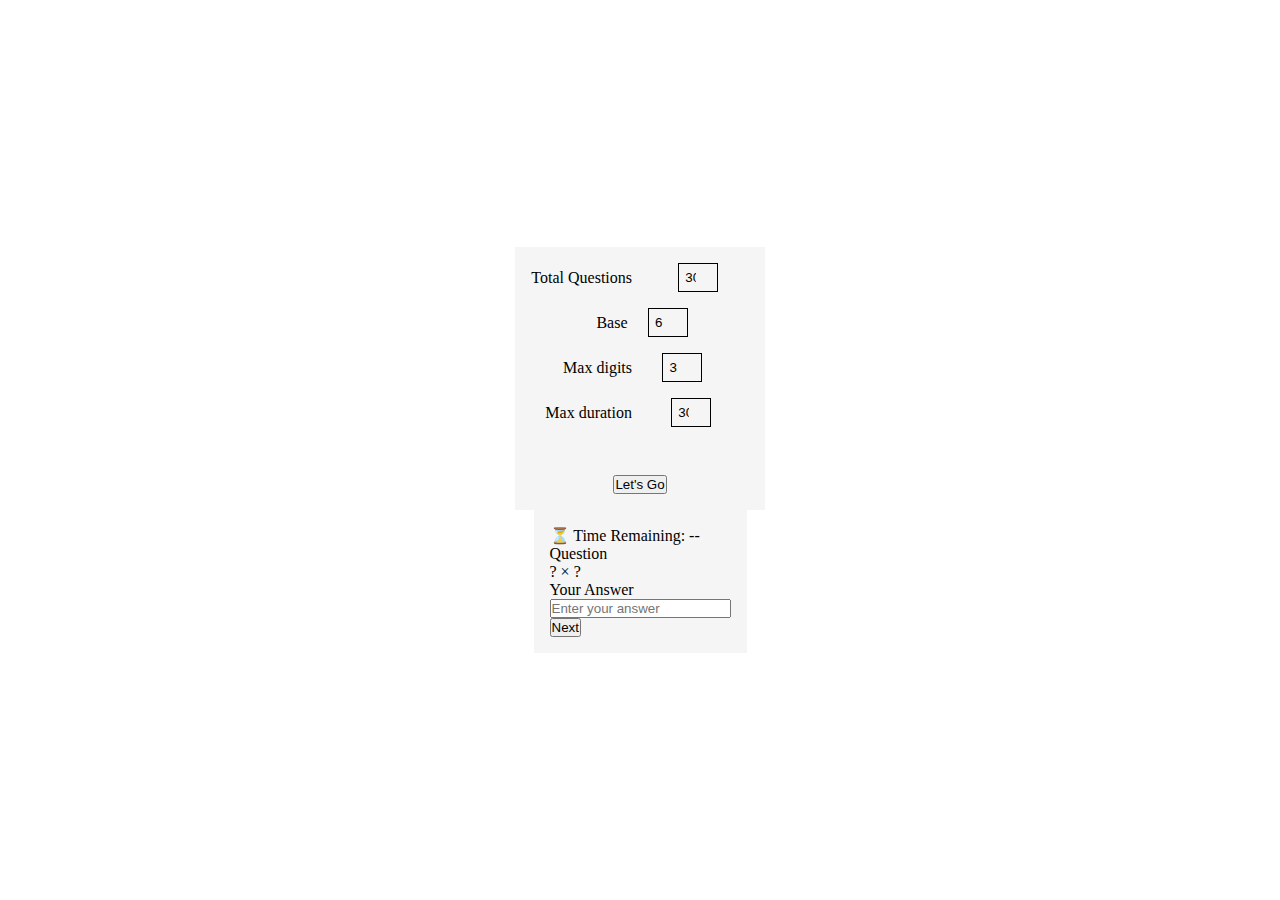
<file: index.html>
<!DOCTYPE html>
<html lang="en">

<head>
    <meta charset="UTF-8">
    <meta name="viewport" content="width=device-width, initial-scale=1.0">
    <link rel="stylesheet" href="styles.css">
    <script src="./script.js" defer></script>
    <title>Document</title>
</head>

<body>
    <div class="container">
        <form action="" class="container__form">
            <div>
                <div class="container__form-item">
                    <label for="question">Total Questions</label>
                    <input type="number" value="30" class="container__form-item__input" max="30" min="10" id="question">
                </div>
                <p class="container__form-error" id="questionValue"></p>
            </div>

            <div>
                <div class="container__form-item">
                    <label for="base">Base</label>
                    <input type="number" value="6" class="container__form-item__input" min="2" id="base">
                </div>
                <p class="container__form-error" id="baseValue"></p>
            </div>

            <div>
                <div class="container__form-item">
                    <label for="digits">Max digits</label>
                    <input type="number" value="3" class="container__form-item__input" min="1" id="digits">
                </div>
                <p class="container__form-error" id="digitsValue"></p>
            </div>

            <div>
                <div class="container__form-item">
                    <label for="duration">Max duration</label>
                    <input type="number" value="30" class="container__form-item__input" min="2" max="30" id="duration">
                </div>
                <p class="container__form-error" id="durationValue"></p>
            </div>


            <button type="submit" class="container__form-submit"> Let's Go</button>
        </form>
    </div>

    <section class="multiply">
        <div class="multiply__header">
            <p class="multiply__timer">⏳ Time Remaining: <span class="multiply__duration-time">--</span></p>
        </div>

        <div class="multiply__question-box">
            <p class="multiply__question-label">Question</p>
            <p class="multiply__question-text">
                <span id="questionDisplay">?</span>
                ×
                <span id="quetsionBase">?</span>
            </p>
        </div>

        <div class="multiply__answer-box">
            <p class="multiply__answer-label">Your Answer</p>
            <input type="number" id="answer" class="multiply__answer-input" placeholder="Enter your answer" />
        </div>

        <button id="multiply__submit" class="multiply__submit">Next</button>
    </section>

    <section class="result" >
     

        
    </section>
</body>


</html>
</file>
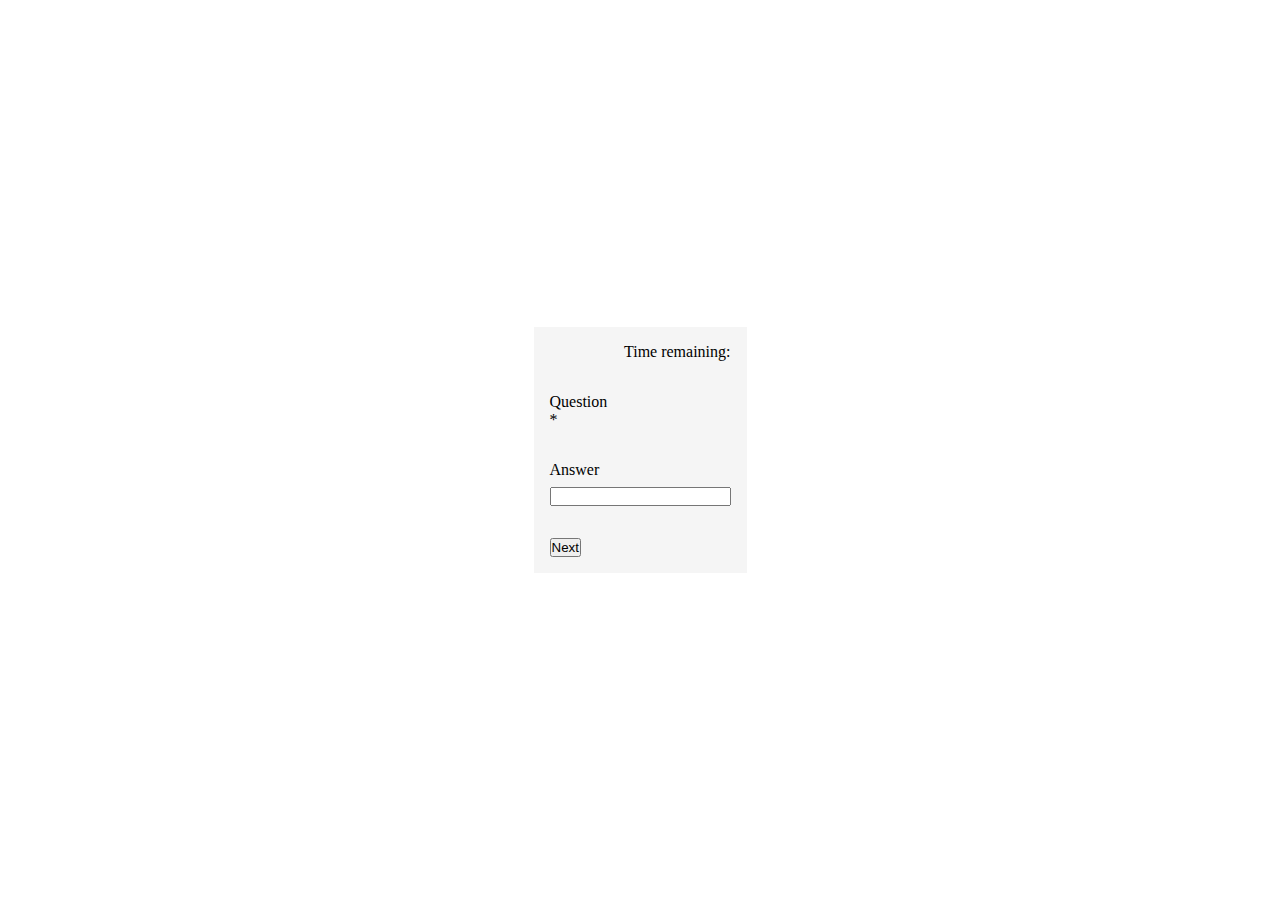
<file: multiply.html>
<!DOCTYPE html>
<html lang="en">

<head>
    <meta charset="UTF-8">
    <meta name="viewport" content="width=device-width, initial-scale=1.0">
    <title>Document</title>
    <link rel="stylesheet" href="styles.css">
    <script src="script.js" defer></script>
</head>

<body>
    <section class="multiply">
        <div class="multiply__duration">
            Time remaining: <span class="multiply__duration-time"></span>
        </div>

        <div class="multiply__question">
            <p >Question</p>
            <p> <span id="questionDisplay">  </span> * <span id="quetsionBase">  </span> </p>

        </div>

        <div class="multiply__answer">
            <p>Answer</p>
            <div>
                <input type="number" id="answer">
            </div>
        </div>
        <button id="multiply__submit">Next</button>

    </section>
</body>

</html>
</file>
<file: styles.css>
* {
    box-sizing: border-box;
    padding: 0;
    margin: 0;
}

body {
    height: 100vh;
    display: flex;
    flex-direction: column;
    justify-content: center;
    align-items: center;
}

.container {
    width: fit-content;
    background-color: #f5f5f5;
    padding: 1rem;
}

form {
    display: flex;
    flex-direction: column;
    justify-content: center;
    align-items: center;
    row-gap: 1rem;
}

.container__form-item {
    width: 100%;
    display: grid;
    grid-template-columns: repeat(2, 1fr);
    gap: 1rem;
    align-items: center;
    justify-items: center;
}

.container__form-submit {
    margin-top: 2rem;
    width: fit-content;
}

.container__form-item__input {
    width: 40px;
    padding: 6px;
    ;
    background: none;
    outline: none;
    border: 1px solid black;
}

.container__form-error {
    font-size: 14px;
    color: hsla(0, 100%, 50%, 0.792);
}

.multiply {
    width: fit-content;
    background-color: #f5f5f5;
    padding: 1rem;
}

.multiply__duration {
    width: 100%;
    text-align: right;
    margin-bottom: 2rem
}

.multiply__question {
    width: 100%;
    display: flex;
    flex-direction: column;
    margin-bottom: 2rem;
}

.multiply__answer {
    width: 100%;
    display: flex;
    flex-direction: column;
    margin-bottom: 2rem;
    row-gap: 0.5rem;
}
</file>
